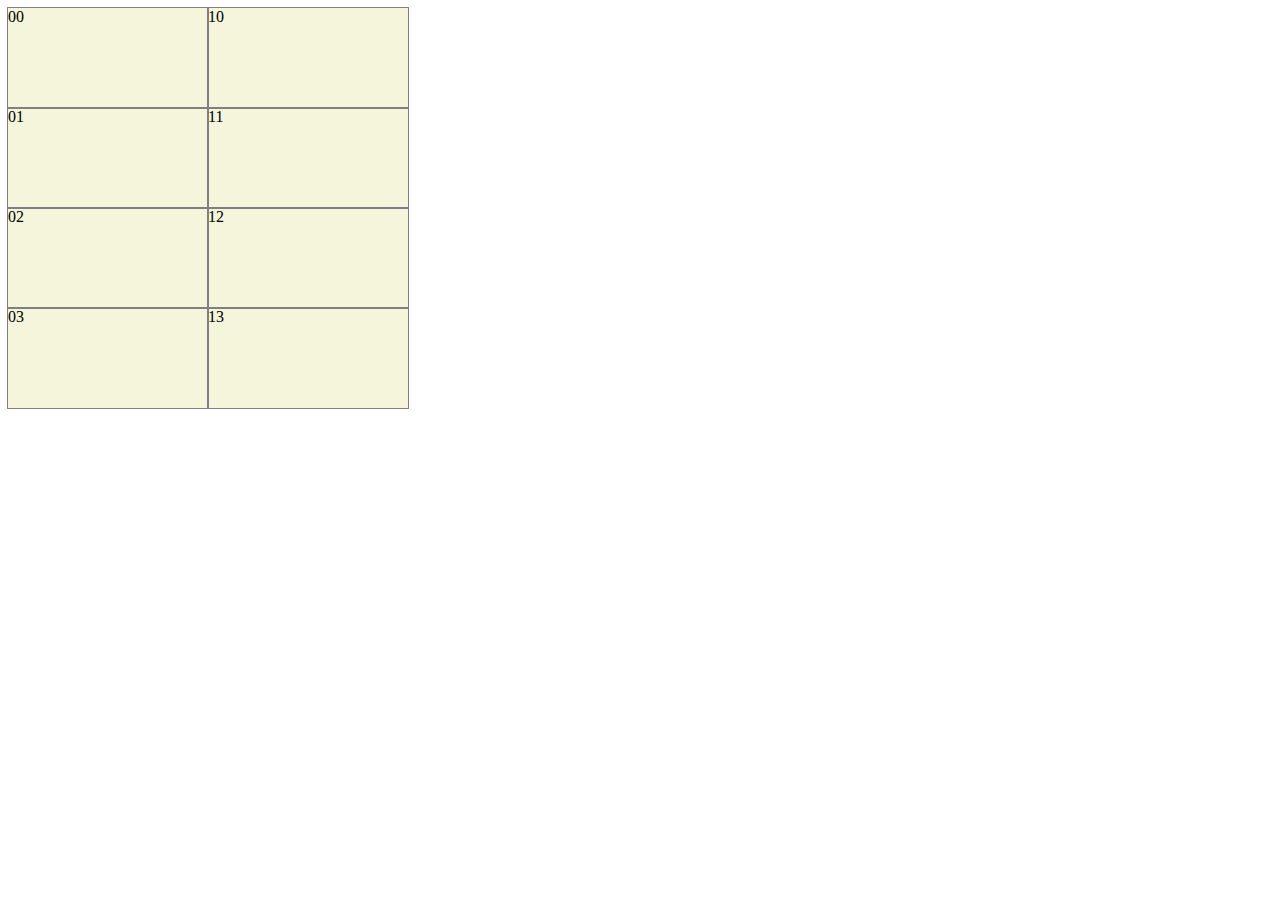
<file: two_dimensional_loop.html>
<!DOCTYPE html>
<html lang="">
<head>
    <meta charset="utf-8">
    <meta name="viewport" content="width=device-width, initial-scale=1.0">
    <title>Two dimensional loop</title>
    <style>
        #container{
            display:grid;
            background-color: beige;
/*            width :200px;*/

        }
        .piece{
            outline : 0.5px solid grey;

        }
    </style>
</head>





<body>

   <div id="container"></div>
    <script>

        const numOfXPieces = 2;
        const numOfYPieces = 4;
        const container_width = 400;
        const container_height = 400;

        document.querySelector("#container").style.gridTemplateColumns = `repeat(${numOfXPieces}, 1fr)`;
        document.querySelector("#container").style.width = `${container_width}px`
        for (let y = 0; y < numOfYPieces; y++) {
                for (let x = 0; x < numOfXPieces; x++) {

                    let piece = document.createElement("div");


                    piece.style.height = (container_height / numOfYPieces) + "px";


                    piece.textContent =  `${x}${y}`;
                    piece.classList.add("piece");



                    document.querySelector("#container").appendChild(piece);


            }

        }
    </script>
</body>
</html>
</file>
